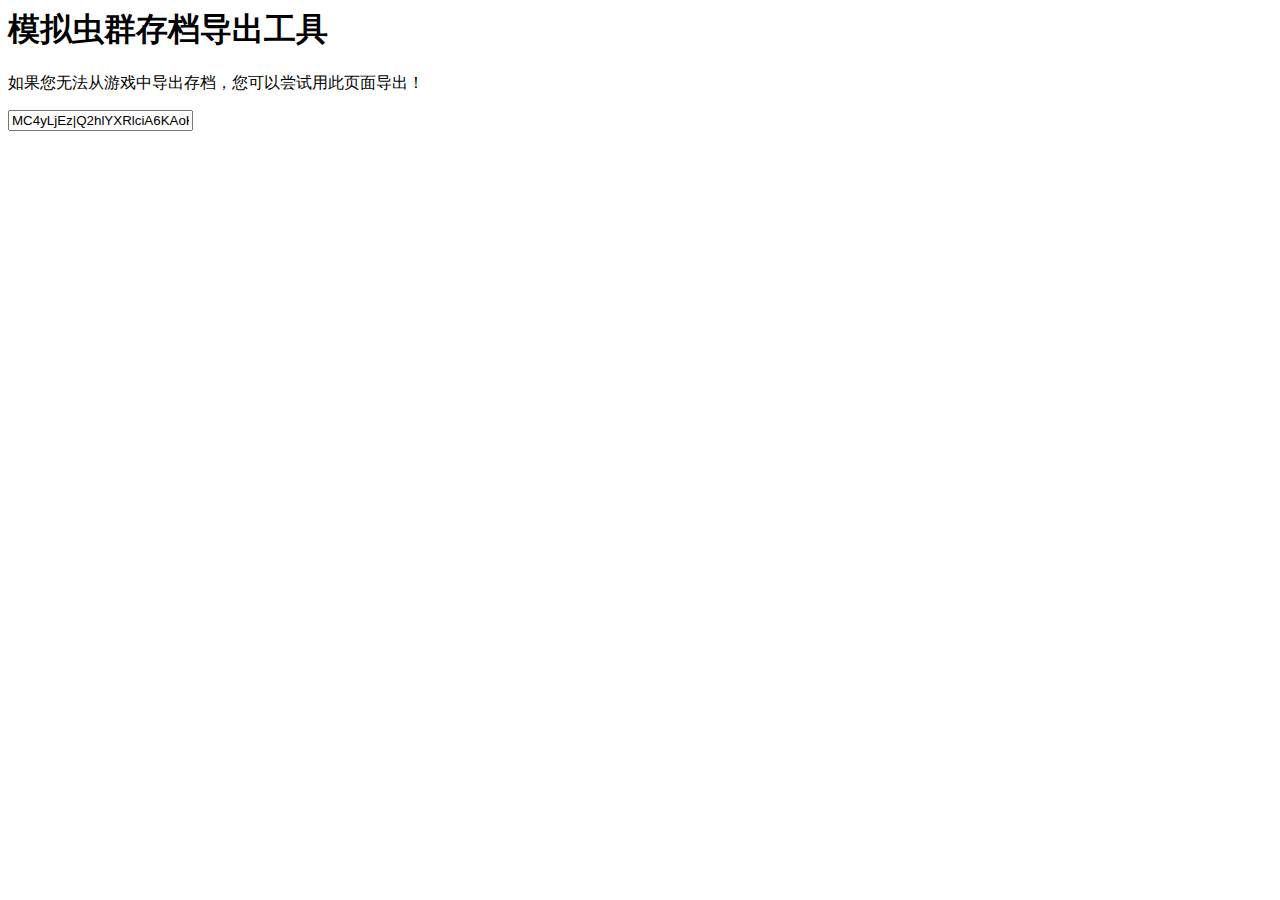
<file: export.html>
<body> <meta charset="utf-8"> <h1>模拟虫群存档导出工具</h1> <p>如果您无法从游戏中导出存档，您可以尝试用此页面导出！</p> <div><input id="textarea" readonly></div>  <script> document.getElementById('textarea').value = localStorage.getItem('v0.2') || localStorage.getItem('v0.2-kongregate') </script>
</file>
